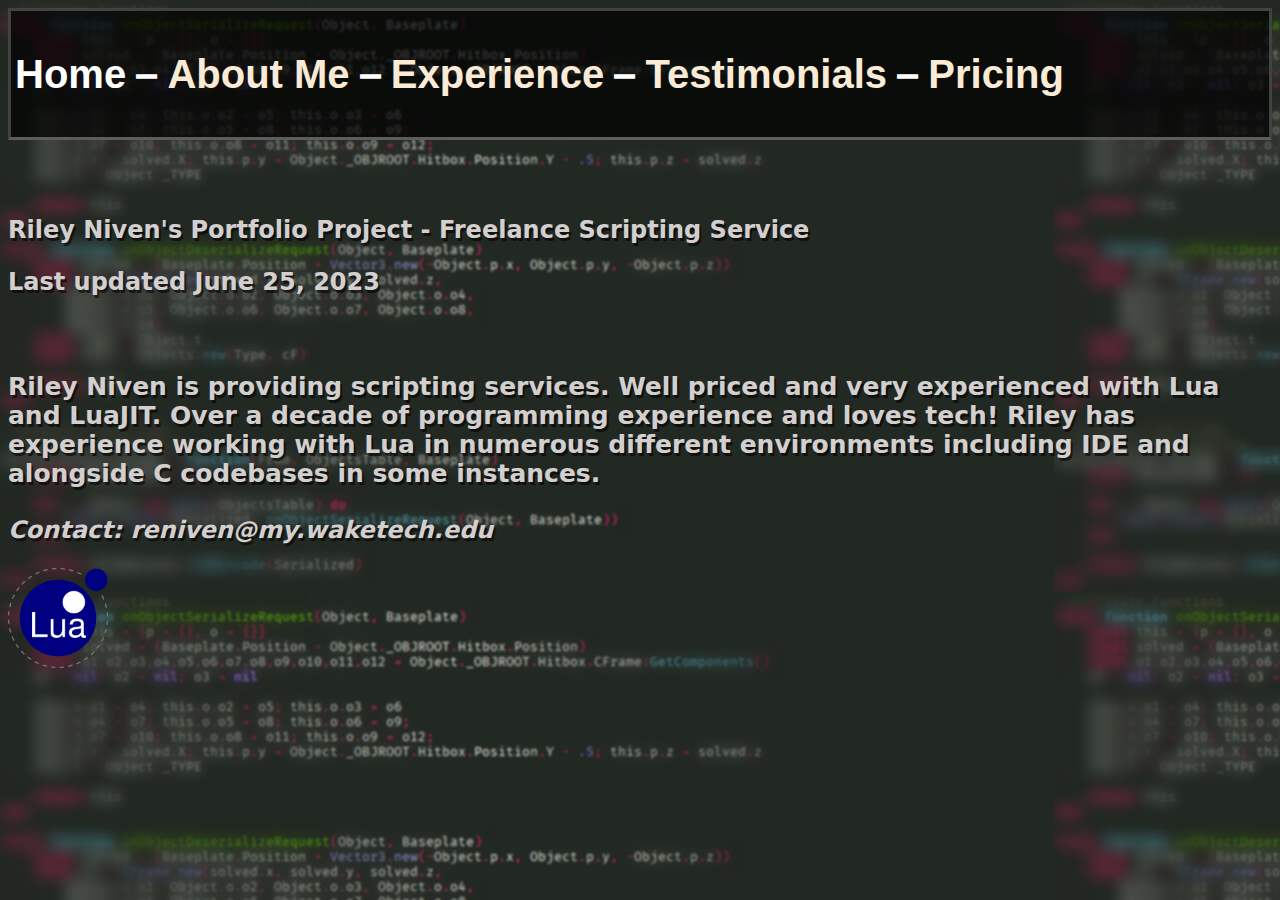
<file: index.html>
<!doctype html>
<html>
<head>
<meta charset="utf-8">
<title>Riley's Portfolio Website</title>
<link href="assets_css/formatting.css" rel="stylesheet" type="text/css">
<style type="text/css">
body,td,th {
    font-size: 24px;
}
body {
}
</style>
</head>

<body>
<nav class="intro_paragraph">
  <p><strong><a>Home</a>   <a href="about_me.html">About Me</a>   <a href="experience.html">Experience</a>   <a href="testimonials.html">Testimonials</a>   <a href="pricing.html">Pricing</a></strong></p>
</nav>
<p><br>
</p>
<p class="upper_home_page">Riley Niven's Portfolio Project - Freelance Scripting Service</p>
<p class="upper_home_page">Last updated June 25, 2023</p>
<p>&nbsp;</p>
<p><b class="home_page_body">Riley Niven is providing scripting services. Well priced and very experienced with Lua and LuaJIT. Over a decade of programming experience and loves tech! Riley has experience working with Lua in numerous different environments including IDE and alongside C codebases in some instances.</b><br>
  <br>
<b class="forThis">Contact: reniven@my.waketech.edu</b><br>
</p>
	
<img src="assets/LUA_LOGO.png" width="100" height="100" alt=""/>
<p>&nbsp;</p>
<meta content="lua, luaJIT, portfolio, luau, scripting, services, commission, short, long, term">
<meta content="This website contains Riley Niven's Lua scripting portfolio. It also contains pricing for commissionary work!">
</body>
</html>
</file>
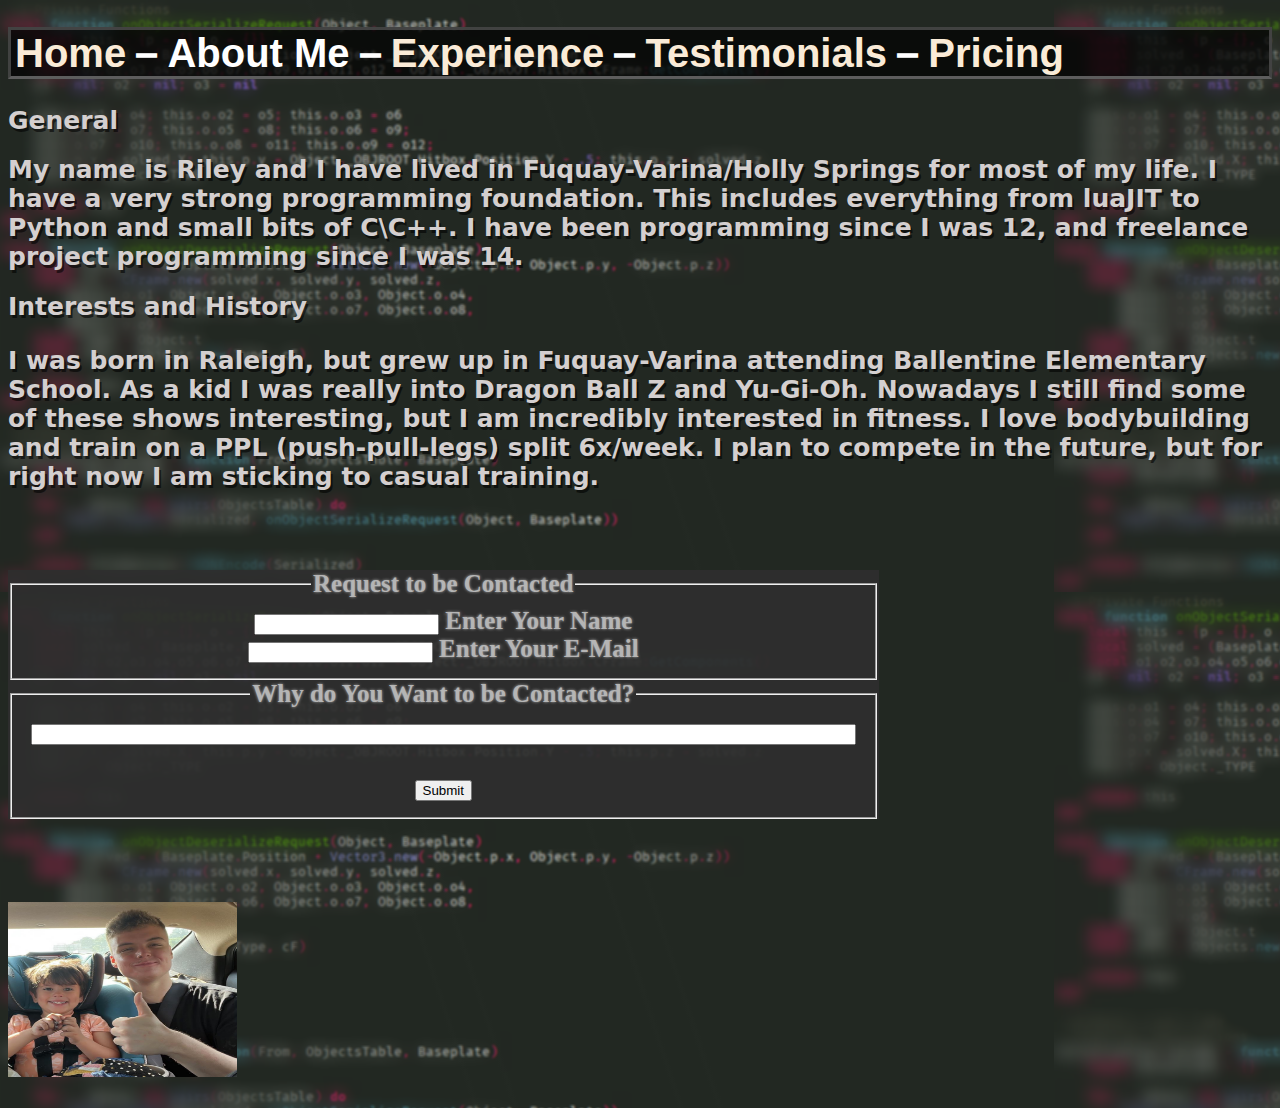
<file: about_me.html>
<!DOCTYPE html>
<html>
<title>About Me</title>
<meta name="keywords" content="about, me, lua, luaJIT, commission">
<meta name="description" content="This website page is about me and my interests including and outside of programming">
<meta charset="utf-8">




<link href="assets_css/formatting.css" rel="stylesheet" type="text/css">
<link href="assets_css/todo.css" rel="stylesheet" type="text/css">
<style type="text/css">
body,td,th {
    font-size: 25px;
}
</style>

<h1 class="intro_paragraph">
  <strong><a href="index.html">Home</a>   <a>About Me</a>   <a href="experience.html">Experience</a>   <a href="testimonials.html">Testimonials</a>   <a href="pricing.html">Pricing</a></strong>
</h1> <!-- Riley Niven, CTI110-0001 -->



<h2 class="home_page_body"> General </h2>
<b class="home_page_body"> My name is Riley and I have lived in Fuquay-Varina/Holly Springs for most of my life. I have a very strong programming foundation.
 This includes everything from luaJIT to Python and small bits of C\C++. I have been programming since I was 12, and freelance project
 programming since I was 14.</b>

<h2 class="home_page_body"> Interests and History </h2>
<p><b class="home_page_body">I was born in Raleigh, but grew up in Fuquay-Varina attending Ballentine Elementary School. As a kid I was really into Dragon Ball Z 
  and Yu-Gi-Oh. Nowadays I still find some of these shows interesting, but I am incredibly interested in fitness. I love bodybuilding and 
  train on a PPL (push-pull-legs) split 6x/week. I plan to compete in the future, but for right now I am sticking to casual training.</b></p>
<p>&nbsp;</p>
	<form class="form">
	
		<fieldset id="information">
		<legend> Request to be Contacted </legend>
			<input name="NAME"/> Enter Your Name <br>
			<input name="EMAIL" type="email"/> Enter Your E-Mail
		</fieldset>
		
		<fieldset id="info">
		<legend> Why do You Want to be Contacted? </legend>
			<input name="reason" type="text" size="100"/><br><br>
			<input class="submit" name="submit" type="submit"/>
		</fieldset>
		
	</form>
	
<br><p>
<br><img class="image" src="assets/myphoto.PNG" width="229" height="175" alt=""/></p>

</html>
<!-- This file is my own work and I typed everything manually, NIVEN -->
</file>
<file: assets_css/formatting.css>
@charset "utf-8";
body  {
    min-height: 100%;
    font-family: "Lucida Grande", "Lucida Sans Unicode", "Lucida Sans", "DejaVu Sans", Verdana, sans-serif;
    font-style: normal;
    font-weight: bold;
    text-decoration: none;
    background-image: url(../assets/forPortfolio.png);
    background-repeat: repeat;
    background-clip: content-box;
}
.intro_paragraph {
    background-color: rgba(0,0,0,0.70);
    color: rgba(255,255,255,1.00);
    border-left: medium solid rgba(72,72,72,0.90);
    border-right: medium solid rgba(72,72,72,0.90);
    border-bottom: medium solid rgba(102,102,102,0.90);
    border-top: medium solid rgba(72,72,72,0.90);
    font-style: normal;
    font-family: "Gill Sans", "Gill Sans MT", "Myriad Pro", "DejaVu Sans Condensed", Helvetica, Arial, sans-serif;
    vertical-align: baseline;
    text-indent: 4px;
    font-size: 40px;
}
.home_page_body {
    color: rgba(212,207,207,1.00);
    text-shadow: 2px 3px rgba(0,0,0,0.56);
    text-align: left;
    border-width: 50%;
    font-size: 25px;
}
.upper_home_page {
    color: rgba(212,207,207,1.00);
    text-shadow: 2px 3px 0 rgba(0,0,0,0.56);
}
.forThis {
    color: rgba(212,207,207,1.00);
    text-shadow: 2px 3px 1px rgba(0,0,0,0.56);
    font-style: italic;
}

a:link {
  color: antiquewhite;
  background-color: transparent;
  text-decoration: none;
}

a:hover {
  color: red;
  background-color: transparent;
  text-decoration: underline;
}
image {
    border: medium double rgba(255,0,4,1.00);
}
form {
    border-width: medium;
    background-color: rgba(46,46,46,0.91);
    color: rgba(181,181,181,1.00);
    text-shadow: 0px 0px 3px;
    font-family: Cambria, "Hoefler Text", "Liberation Serif", Times, "Times New Roman", serif;
    display: table;
    text-align: center;
}
submit {
    color: rgba(255,0,4,1.00);
    background-color: rgba(221,0,3,1.00);
}
</file>
<file: assets_css/todo.css>
/* TO-DO LIST ///


This file was formerly used as Riley's to-do list, and has since been phased out since completion.
</file>
